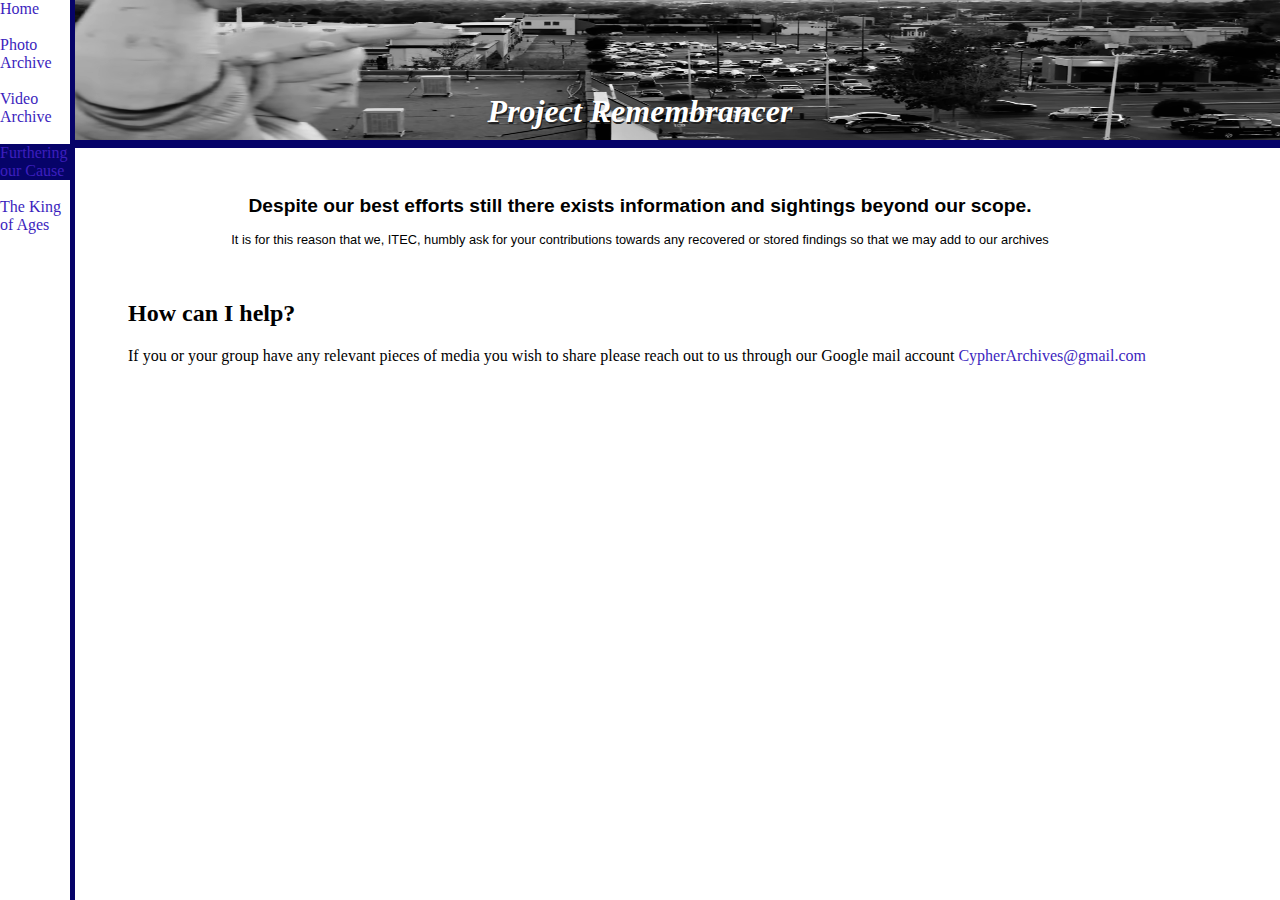
<file: HelpWanted.html>
<!DOCTYPE html>
<head>
    <title>Bruh</title>
    <link rel="stylesheet" href="test-style.css">
</head>
<body>
    <div class="real">
      <h1>Project Remembrancer</h1>
      <img src="Source/HeaderBanner.png">
    </div>
    <nav>
      <ul class="nav-cont">
        <li>
          <a href="Home.html">Home</a>
        </li><br>
        <li>
          <a href="Photo-Archive.html">Photo Archive</a>
        </li><br>
        <li>
          <a href="Vid-Archive.html">Video Archive</a>
        </li><br>
        <li class="active">
          <a href="HelpWanted.html">Furthering our Cause</a>
        </li><br>
        <li>
          <a href="KoA.html">The King of Ages</a>
        </li><br>
      </ul>
    </nav>

    <div class="Opener">
      <h2>Despite our best efforts still there exists information and sightings beyond our scope.</h2>
      <p>It is for this reason that we, ITEC, humbly ask for your contributions towards any recovered or stored findings so that we may add to our archives</p>
  </div>

  <div class="Subs">
    <h2>How can I help?</h2>
    <p>If you or your group have any relevant pieces of media you wish to share please reach out to us
    through our Google mail account <a href="#mailto:CypherArchives@gmail.com">CypherArchives@gmail.com</a>
    </p>
  </div>
</body>
</file>
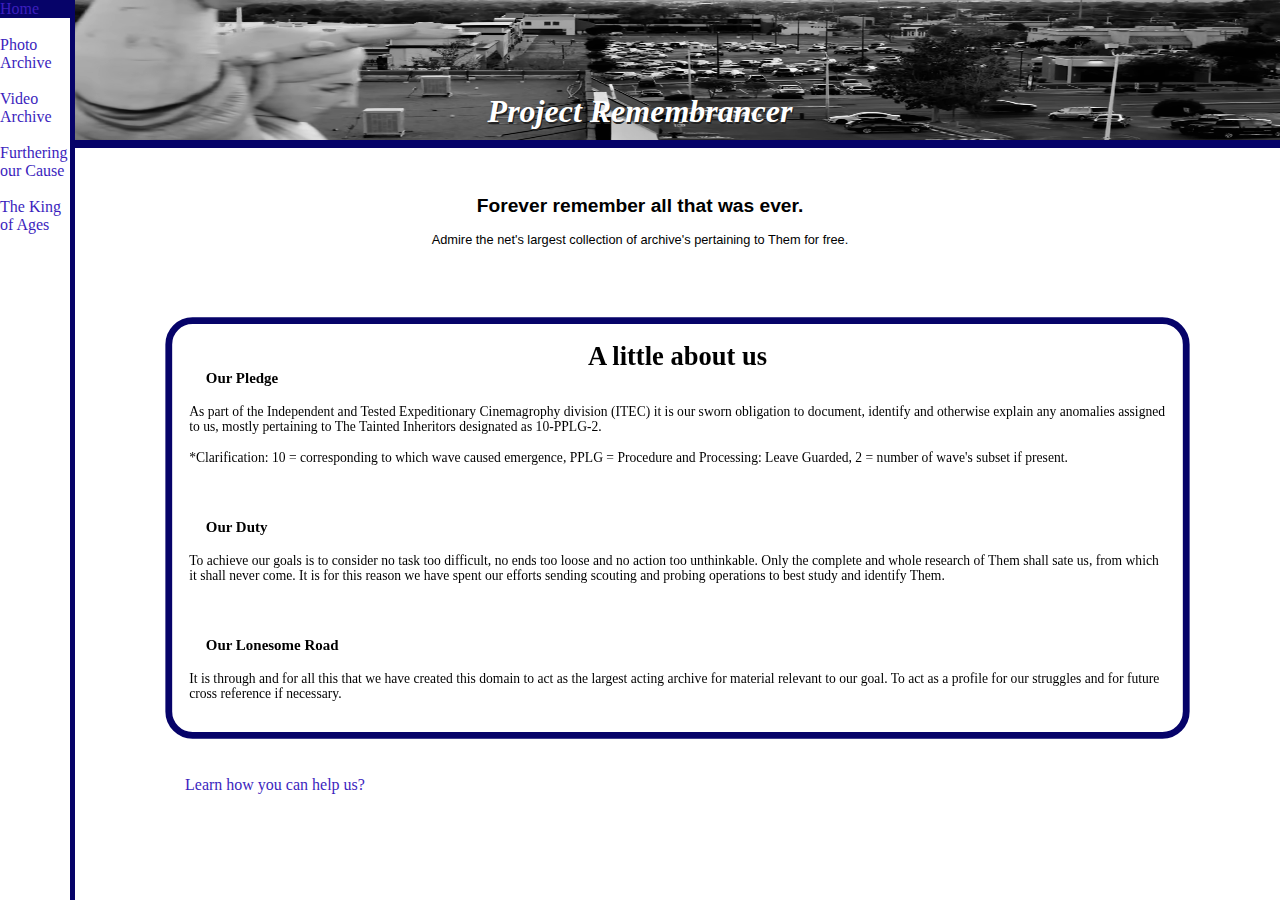
<file: Home.html>
<!DOCTYPE html>
<head>
    <title>Bruh</title>
    <link rel="stylesheet" href="test-style.css">
</head>
<body>
    <div class="real">
      <h1>Project Remembrancer</h1>
      <img src="Source/HeaderBanner.png">
    </div>
    <nav>
      <ul class="nav-cont">
        <li class="active">
          <a href="Home.html">Home</a>
        </li><br>
        <li>
          <a href="Photo-Archive.html">Photo Archive</a>
        </li><br>
        <li>
          <a href="Vid-Archive.html">Video Archive</a>
        </li><br>
        <li>
          <a href="HelpWanted.html">Furthering our Cause</a>
        </li><br>
        <li>
          <a href="KoA.html">The King of Ages</a>
        </li><br>
      </ul>
    </nav>

    <div class="Opener">
      <h2>Forever remember all that was ever.</h2>
      <p>Admire the net's largest collection of archive's pertaining to Them for free.  </p>
  </div>

    <div class="Home-Desc">
      <h2>A little about us</h2>
      <h4>Our Pledge</h4>  
      <p>As part of the Independent and Tested Expeditionary Cinemagrophy division (ITEC) it is our sworn obligation to
      document, identify and otherwise explain any anomalies assigned to us, mostly pertaining to The Tainted Inheritors
      designated as 10-PPLG-2.<br><br>
      *Clarification: 10 = corresponding to which wave caused emergence, PPLG = Procedure and Processing: Leave Guarded, 2 = number of wave's subset if present.
      </p><br>
      <h4>Our Duty</h4>
      <p>To achieve our goals is to consider no task too difficult, no ends too loose and
      no action too unthinkable. Only the complete and whole research of Them shall sate us, from which it shall never come.
      It is for this reason we have spent our efforts sending scouting and probing operations to best 
      study and identify Them.
      </p><br>
      <h4>Our Lonesome Road</h4>
      <p>It is through and for all this that we have created this domain to act as the largest acting archive for material relevant
      to our goal. To act as a profile for our struggles and for future cross reference if necessary.
      </p>
    </div>

    <a href="HelpWanted.html" id="Help-Us">Learn how you can help us?</a>
    <script src=UI.js></script>
</body>
</file>
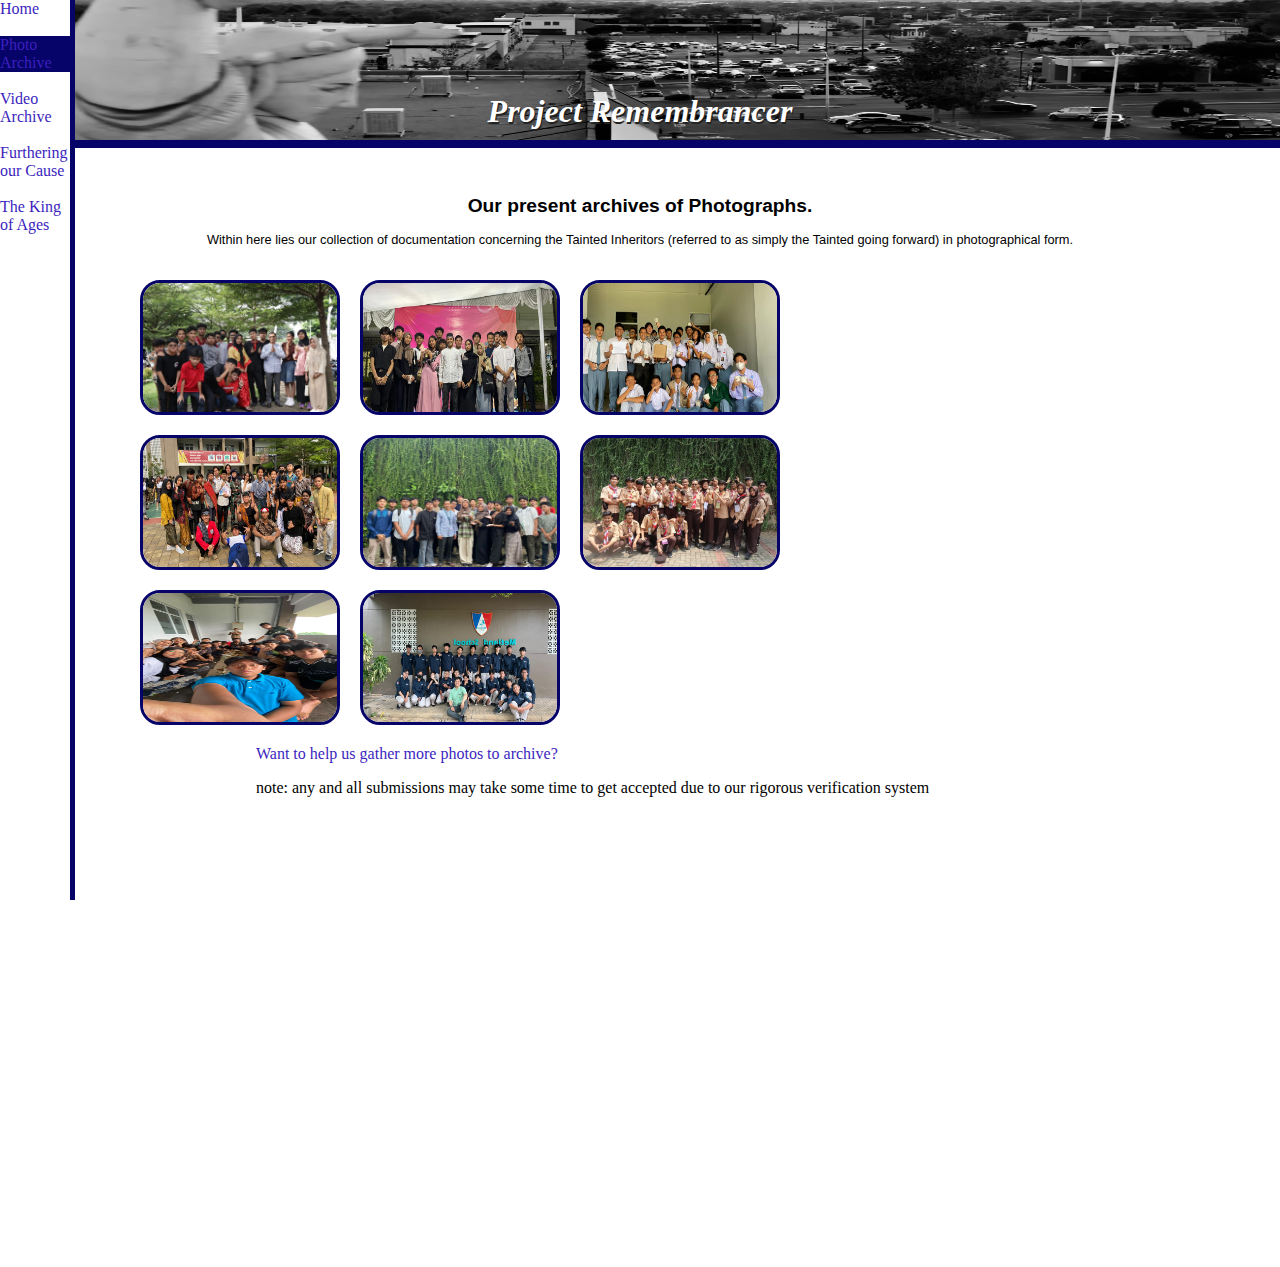
<file: Photo-Archive.html>
<!DOCTYPE html>
<head>
    <title>Project Remembrancer ITEC</title>
    <link rel="stylesheet" href="test-style.css">
</head>
<style>
  
</style>
<body>
    <div class="real">
      <h1>Project Remembrancer</h1>
      <img src="Source/HeaderBanner.png">
    </div>
    <nav>
      <ul class="nav-cont">
        <li>
          <a href="Home.html">Home</a>
        </li><br>
        <li class="active">
          <a href="Photo-Archive.html">Photo Archive</a>
        </li><br>
        <li>
          <a href="Vid-Archive.html">Video Archive</a>
        </li><br>
        <li>
          <a href="HelpWanted.html">Furthering our Cause</a>
        </li><br>
        <li>
          <a href="KoA.html">The King of Ages</a>
        </li><br>
      </ul>
    </nav>

    <div class="Opener">
      <h2>Our present archives of Photographs.</h2>
      <p>Within here lies our collection of documentation concerning the Tainted Inheritors
      (referred to as simply the Tainted going forward) in photographical form. </p>
    </div>

    <div class="Photos">
      <img src="ImgDump/IMG-1.jpg">
      <img src="ImgDump/IMG-2.jpg">
      <img src="ImgDump/IMG-3.jpg">
      <img src="ImgDump/IMG-4.jpg">
      <img src="ImgDump/IMG-5.jpg">
      <img src="ImgDump/IMG-6.jpg">
      <img src="ImgDump/IMG-7.jpg">
      <img src="ImgDump/IMG-Mimic.jpg">
    </div>

    <div class="HelpRedirect">
      <a  href="HelpWanted.html">Want to help us gather more photos to archive?</a>
      <p> note: any and all submissions may take some time to get accepted due to our rigorous verification system</p>
    </div>
</file>
<file: test-style.css>
:root {
    --MainCol: rgb(6,3,105);
    --DefCol: white;
}

html, body {
    max-width: 100%;
    overflow-x: hidden;
}

* {
    box-sizing: border-box;
}

body {
    margin: 0px;
    font-family:'fantasy';
    display: grid;
}

.real {
    color: #222;
    height: auto;
    width: auto;
    border-bottom: 8px var(--MainCol) solid;
}

.real h1 {
    position: absolute;
    color: rgb(255, 255, 255);
    font-style: italic;
    text-shadow: 1px 2px #222;
    top: 10%;
    left: 50%;
    transform: translate(-50%, -50%);
    text-align: center;
}

.real img {
    display: block;
    height: 140px ;
    width: 100%;
}

.Opener {
    font-family: Verdana, Geneva, Tahoma, sans-serif;
    text-align: center;
    margin: 20px 55px;
    margin-bottom: 10px;
    scale: 80%;
    top: 5px;

}

.Home-Desc {
    scale: 85%;
    margin-left: 75px;
    padding: 20px;
    padding-top: 1px;
    border: 8px var(--MainCol) solid;
    border-radius: 2rem;
}

.Home-Desc h4 {
    height: 9px;
    min-width: 143px ;
    scale: 110%;
    margin: 30px 70px ;
}

#Help-Us {
    margin-left: 185px;

}

.Home-Desc h2 {
    text-align: center;
    max-height: 4px;
    scale: 130%;
}

nav {
    position: fixed;
    padding-right: 18px;
    top: 0;
    left: 0;
    height: 100vh;
    width: 75px;
    background: var(--MainCol);
}

.nav-cont {
    margin: 0px;
    padding: 0%;
    width: 70px;
    height: 100vh;
    list-style: none;
    background: var(--DefCol);
}

.nav-cont li.active {
    background-color: var(--MainCol);
}

.nav-cont a:visited , a:link {
    color: rgb(60, 31, 190);
    text-decoration: none;
}


.Photo-Container img {
    width: 200px;
    margin-left:10%;
    border: #222 solid;
    border-radius: 20px;
}

.Photos {
    display: grid;
    grid-template-columns: 200px 200px 200px;
    gap: 20px;
}

.Photos img{
    height: 135px;
    width: 200px;
    margin-left:70%;
    border: var(--MainCol) solid;
    border-radius: 20px;
}

.HelpRedirect {
    margin: 20px 20%;
    position: sticky;
}

.HelpRedirect a:visited, a:link, a {
    color: rgb(60, 31, 190);
    text-decoration: none;
}

.HelpRedirect p {
    margin-bottom: 50svh;
}

.Vids {
    display: grid;
    grid-template-columns: 200px 200px 200px;
    gap: 20px;
}

.Vids video{
    height: 115px;
    width: 200px;
    margin-left:70%;
    border: var(--MainCol) solid;
    border-radius: 20px;
}

.Subs{
    margin-left:  /* margin: 20px 20%; */10%;
}

.Media {
    display: grid;
    grid-template-columns: 200px 200px 200px;
    gap: 20px;
}

.Media img {
    height: 135px;
    width: 200px;
    margin-left:70%;
    border: var(--MainCol) solid;
    border-radius: 20px;
}

.Media video {
    height: 135px;
    width: 200px;
    margin-left:70%;
    border: var(--MainCol) solid;
    border-radius: 20px;
}

.Kill-em-all img {
    margin-top: 20px;
    margin-left: 205px;
    width: 426px;
    height: 40px; 
    object-fit: cover;
    object-position: 50% 100%;
}
</file>
